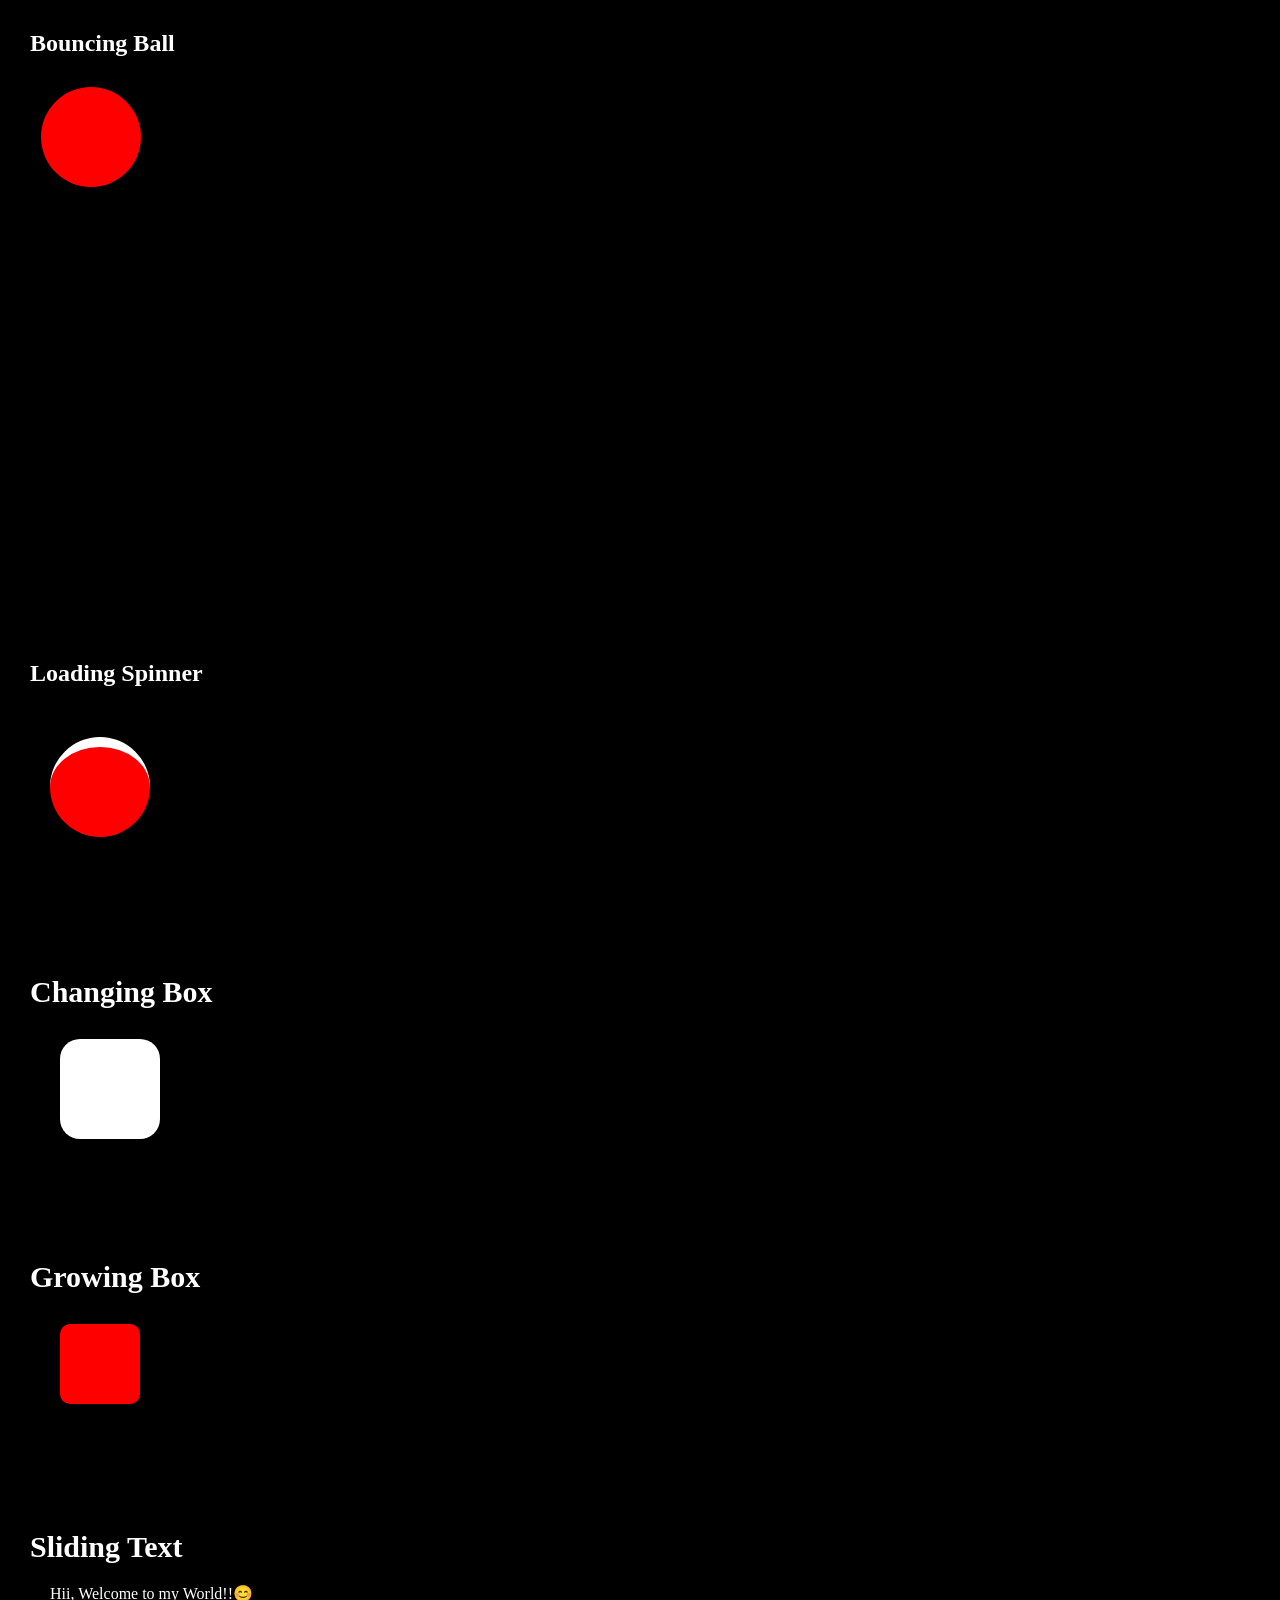
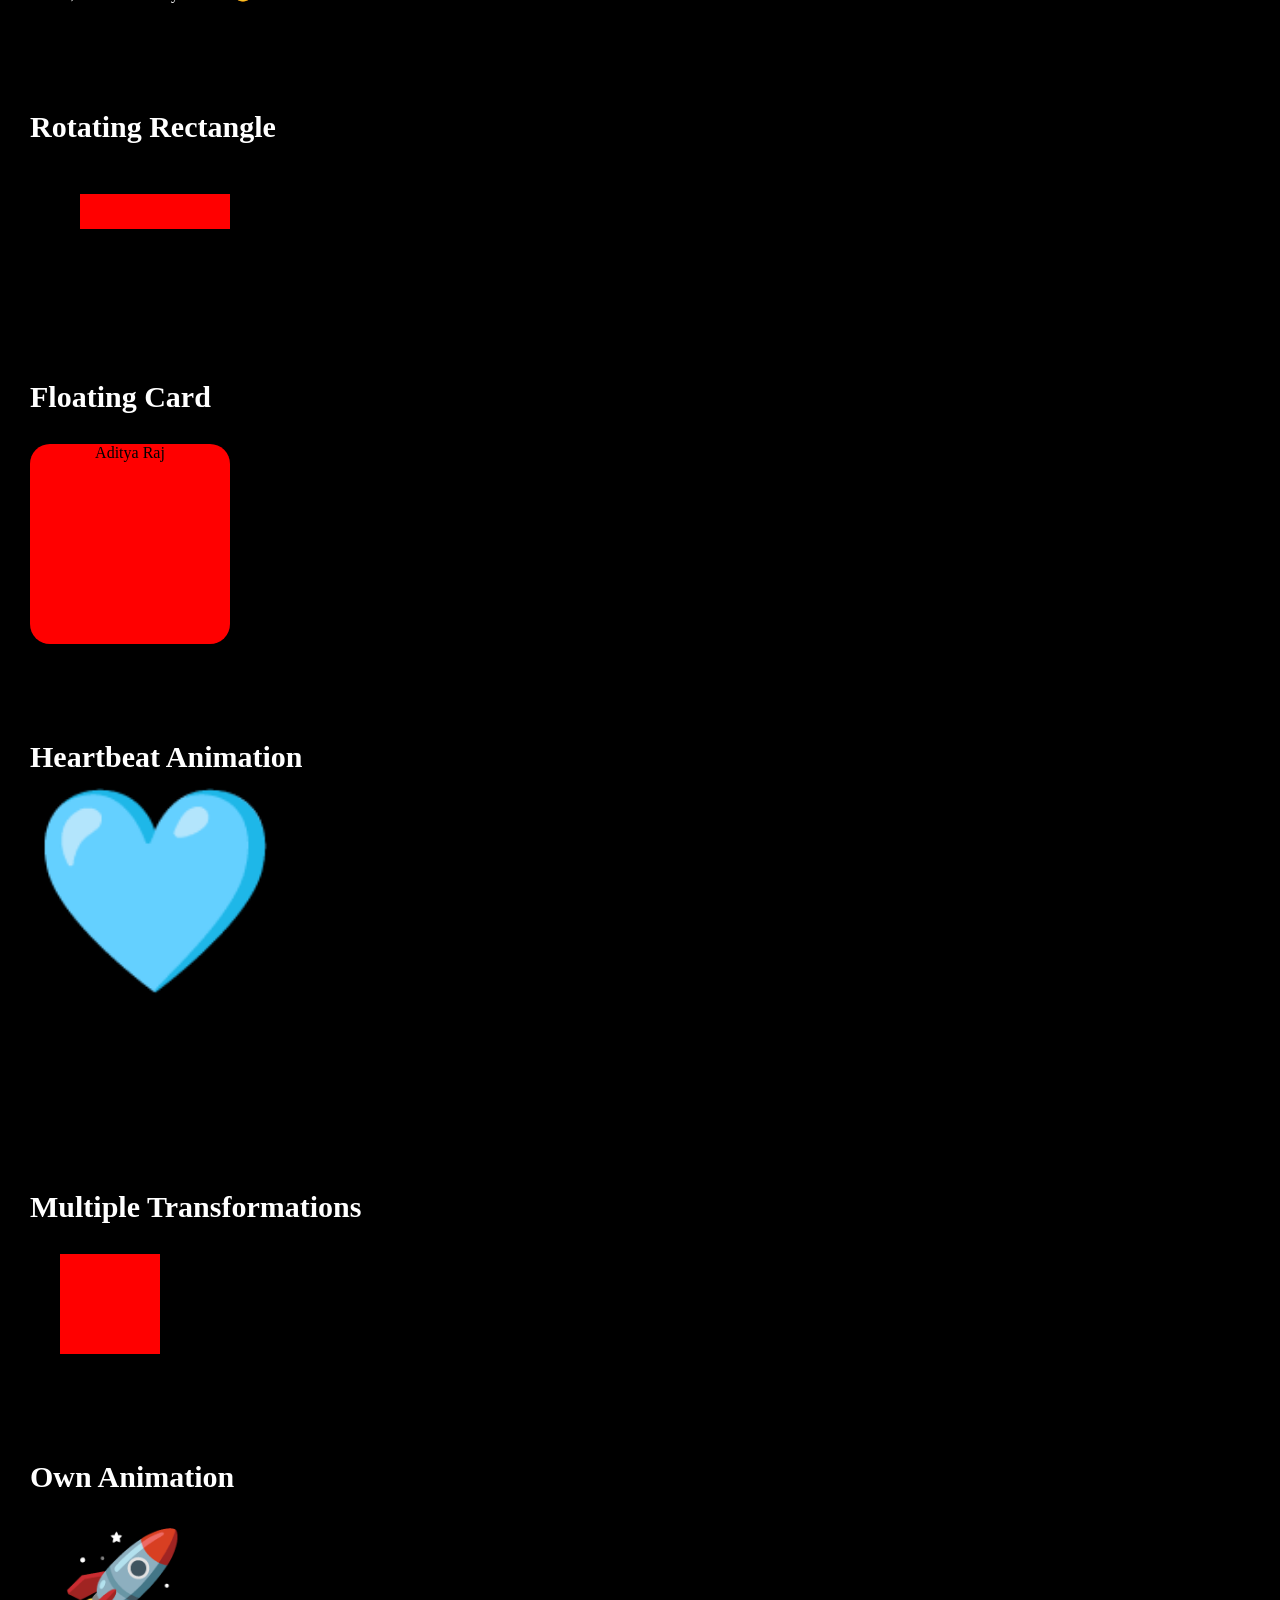
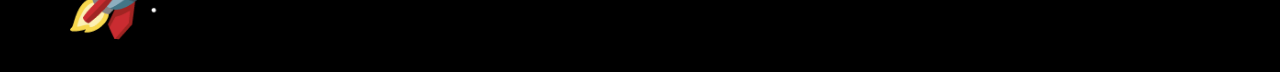
<file: Assigment7/animation-assigment.html>
<!DOCTYPE html>
<html lang="en">
<head>
    <meta charset="UTF-8">
    <meta name="viewport" content="width=device-width, initial-scale=1.0">
    <title>Assigment7
    </title>
    <link rel="stylesheet" href="animation-assigment.css">
</head>
<body>



        <section>
            <h1>Bouncing Ball </h1>
            <div class="Ball">

            </div>
        </section>



        <section class="spinner">
            <h1> Loading Spinner</h1>
            <div class="spinner1">
            </div>
        </section>




        <div class="box">
            <h2>Changing Box</h2>
            <div class="box1">
            </div>
        </div>



        <div class="growing">
            <h3>Growing Box</h3>
            <div class="box2"></div>
        </div>



        <div class="sliding"> 
            <h3>Sliding Text </h3>
            <div class="sliding1">
                <p>Hii, Welcome to my World!!😊</p>
            </div>
        </div>



        <div class="Rectangle"> 
            <h3>Rotating Rectangle </h3>
            <div class="Rectangle1">
            </div>
        </div>



        <div class="floating"> 
            <h3>Floating Card </h3>
            <div class="floating1">
                <p>Aditya Raj</p>
            </div>
        </div>



        <div class="heartbeat"> 
            <h3> Heartbeat Animation</h3>
            <div class="heartbeat1">
                🩵
            </div>
        </div>



        <div class="multi"> 
            <h3>  Multiple Transformations </h3>
            <div class="multi1"> 
            </div>
        </div>



        <div class="Animation"> 
            <h3>  Own Animation  </h3>
            <div class="Animation1"> 
                🚀
            </div>
        </div>


 
</body>
</html>
</file>
<file: Assigment7/animation-assigment.css>
*{
    margin: 0;
    padding: 0;
    box-sizing: border-box;
}
body {
    background: black;
    color: white;
    display: flex;
}


h1{
    /* justify-content: center;
    align-items: center    ;
    text-align: center; */
    margin: 30px;
}
.Ball{
    width: 100px;
    height: 100px;
    background-color: red;
    border-radius: 100%;
    margin-left: 20%;
    animation: identifier 2s infinite alternate;
    display: flex;

}

.Ball:hover{
    background-color: blue;
    transition: 2s;
}

@keyframes identifier {
    
    from{
        transform: translateY(0);
    }
    to{ 
        transform: translateY(300px);
    }
}




.spinner{
    position: absolute;
    top: 70%;
}

.spinner1{
    width: 100px;
    height: 100px;
    background-color: red;
    margin: 50px;
    border-radius: 100%;
    border-top: 10px solid rgb(255, 255, 255);
    animation: spinner 2s linear infinite ;

}

@keyframes spinner{
    from{
        transform: rotate(0deg);
    }
    to{
        transform: rotate(360deg);
    }
}

.box{
    position: absolute;
    top:105%;
    margin: 30px;
    font-size: 20px;
}

.box1{
    width: 100px;
    height: 100px;
    background-color: rgb(255, 255, 255);
    margin: 30px;
    border-radius: 20px;
    transition: 2s;
    animation: box 2s linear infinite;
}

@keyframes box {
    0%{
        background-color: blue;
    }
    25%{
        background-color: rgb(14, 180, 14);
    }
    50%{
        background-color: yellow;
    }
    75%{
        background-color: orange;
    }
    100%{
        background-color: red;
    }
    
}



.growing{
    position: absolute;
    top: 140%;
    left: 30px;
}

.growing h3{
    font-size:30px ;
}

.box2{
    width:80px;
    height: 80px;
    background-color: red;
    margin: 30px;
    border-radius: 10px;
    animation: growing 2s alternate infinite;
}

@keyframes growing{
    from{
        transform: scale(0.8);
    }
    to{
        transform: scale(1.7);
    }
}


.sliding{
        position: absolute;
    top: 170%;
    left: 30px;
}

.sliding h3{
    font-size: 30px;
}

.sliding1{
    margin: 20px;
    animation: sliding 5s linear infinite;
    transition: 2s
}

@keyframes sliding{
    from{
        transform: translateX(0);
    }
    to{
        transform: translateX(1000px)
    }
}


.Rectangle{
            position: absolute;
    top: 190%;
    left: 30px;
}
.Rectangle h3{
    font-size: 30px;
    
}

.Rectangle1{
    width: 150px;
    height: 35px;
    background-color: red;
    margin: 50px;
    animation: rectangle 2s infinite;
}

@keyframes rectangle{
    0%{
        transform: translateX(0) rotate(0deg)
    }
    25%{
        transform: translateX(200px) rotate(90deg)
    }
    50%{
        transform: translateX(400px) rotate(180deg)
    }
    75%{
        transform: translateX(600px) rotate(275deg)
    }
    100%{
        transform: translateX(1000px) rotate(360deg)
    }
}


.floating{
    position: absolute;
    top: 220%;
    left: 30px;
}

.floating h3{
    font-size: 30px;
}

.floating p{
    justify-content: center;
    text-align: center;
    align-items: center;
    margin: 30px;
    color: black;
}
.floating1{
    width: 200px;
    height: 200px;
    background-color: red;
    border-radius: 20px;
    animation: floating 2s linear infinite;

}

@keyframes floating{

    0%{
        transform:translateY(0);
    }

    50%{
        transform:translateY(-15px);
    }

    100%{
        transform:translateY(0);
    }

}


.heartbeat{
    position: absolute;
    top: 260%;
    left: 30px;
}
.heartbeat h3{
    font-size: 30px;
}

.heartbeat1{
    font-size: 200px;
    transition: 1s;
    animation: heart 2s alternate infinite;
}

@keyframes heart{
    0%{
        transform: scale(1);
    }
    100%{
        transform: scale(1.5);
    }

}


.multi{
    position: absolute;
    top: 310%;
    left: 30px;
}
.multi h3{
    font-size: 30px;
}
.multi1{
    width: 100px;
    height: 100px;
    background-color: red;
    margin: 30px;
    animation: multi 4s alternate infinite;
}

@keyframes multi{
    0%{
        transform: translateX(0) rotate(180deg) scale(1);
    }
    100%{
        transform: translateX(1000px) rotate(360deg) scale(1.3);
    }
}



.Animation{
    position: absolute;
    top: 340%;
    left: 30px;
}

.Animation h3{
    font-size: 30px;
}

.Animation1{
    margin:30px;
    font-size:100px;

    animation:rocket 3s ease-in-out infinite;
}

@keyframes rocket{

    0%{
        transform:translateY(0) rotate(-5deg);
    }

    25%{
        transform:translateY(-80px) rotate(5deg);
    }

    50%{
        transform:translateY(-160px) rotate(-5deg);
    }

    75%{
        transform:translateY(-240px) rotate(5deg);
    }

    100%{
        transform:translateY(-320px) rotate(0deg);
        opacity:0;
    }

}
</file>
